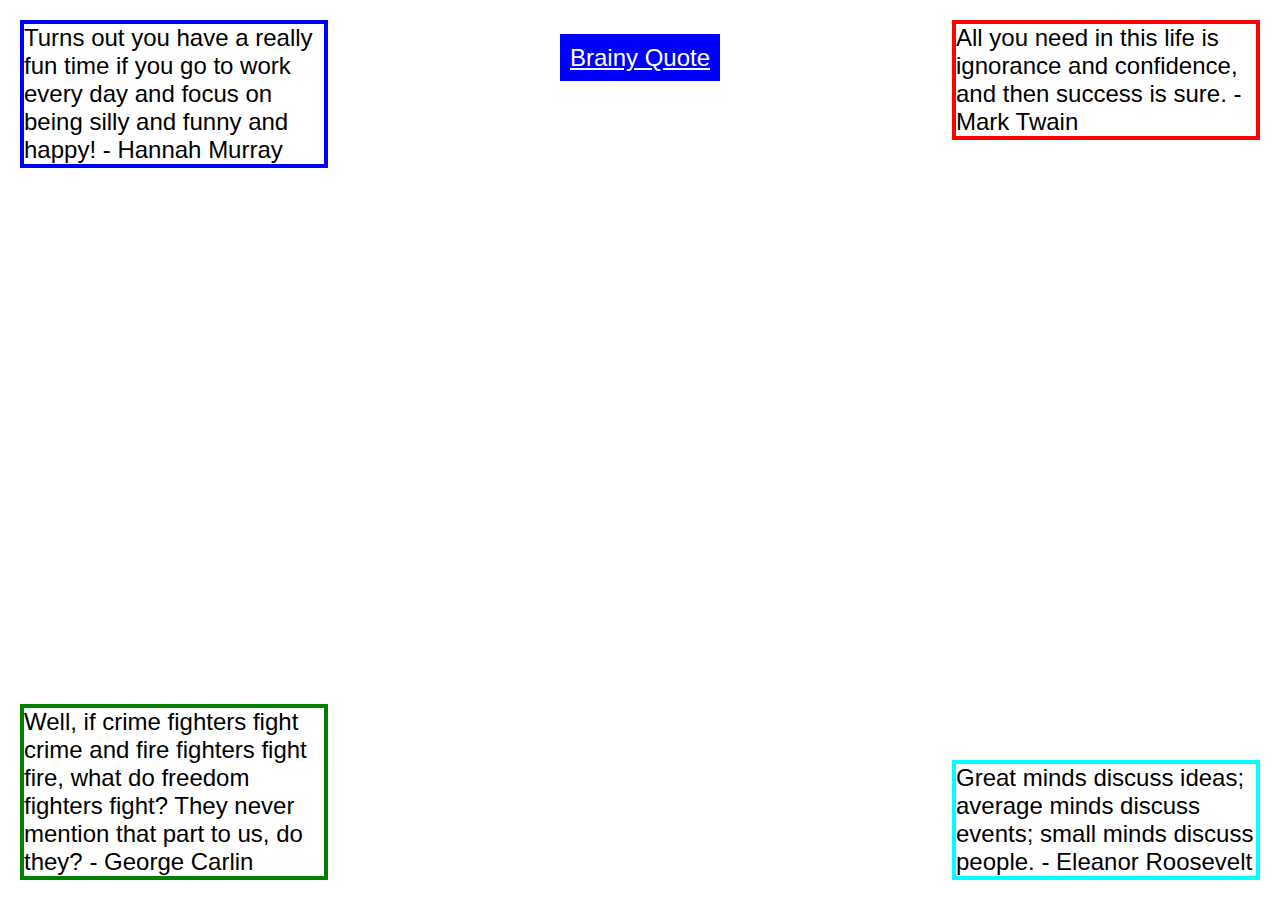
<file: site/index.html>
<!DOCTYPE html>
<html>
<head>
  <title>Blocks</title>
  <!-- Do not change this file - add your CSS styling 
       rules to the blocks.css file included below -->
  <link type="text/css" rel="stylesheet" href="blocks.css">
</head>
<body>
<div id="one" class="boxed">
Turns out you have a really fun time if you 
go to work every day and focus on being 
silly and funny and happy! - Hannah Murray
</div>
<div id="two" class="boxed">
All you need in this life is ignorance and confidence, 
and then success is sure. - Mark Twain
</div>
<div id="three" class="boxed">
Well, if crime fighters fight crime and fire fighters 
fight fire, what do freedom fighters fight? They never 
mention that part to us, do they? - George Carlin
</div>
<div id="four" class="boxed">
Great minds discuss ideas; average minds discuss events;
small minds discuss people. - Eleanor Roosevelt
</div>
<p id="link">
<a href="https://www.brainyquote.com/" target="_blank"  >
Brainy Quote
</a>
</p>
</body>
</html>

<!--  git commit -m "upgrade index.html #2"
</file>
<file: site/blocks.css>
/* This is a partial blocks.css, you need to add more rules
   to this file to complete the assignment.  Do not add any CSS
   styling to the original index.htm / start.htm */

   body {
    font-family: "Helvetica Neue", Helvetica, Arial, sans-serif;
    display: flex;
    height: 100%;
    flex-wrap: wrap;
    font-size: x-large;
    margin: 20px;
}

.boxed {
    width: 300px;
    border: 4px solid;
    margin: 20px;
}

/* Here is one of many  CSS rules you will need... */
#one {
    position:absolute;
    border-color: blue;
    top: 0px;
    left: 0px;
}

#two {
    position:absolute;
    border-color: red;
    top: 0px;
    right: 0px;
}

#three {
    position:absolute;
    border-color: green;
    bottom: 0px;
    left: 0px;
}

#four {
    position:absolute;
    border-color: cyan;
    bottom: 0px;
    right: 0px;
}

#link {
    
    text-align: center;
    width: 100%;
    justify-content: center;
}

a {
    color: white;
    background-color: blue;
    padding: 10px;
}

/* git commit -m "upgrade blocks.css #2"
</file>
